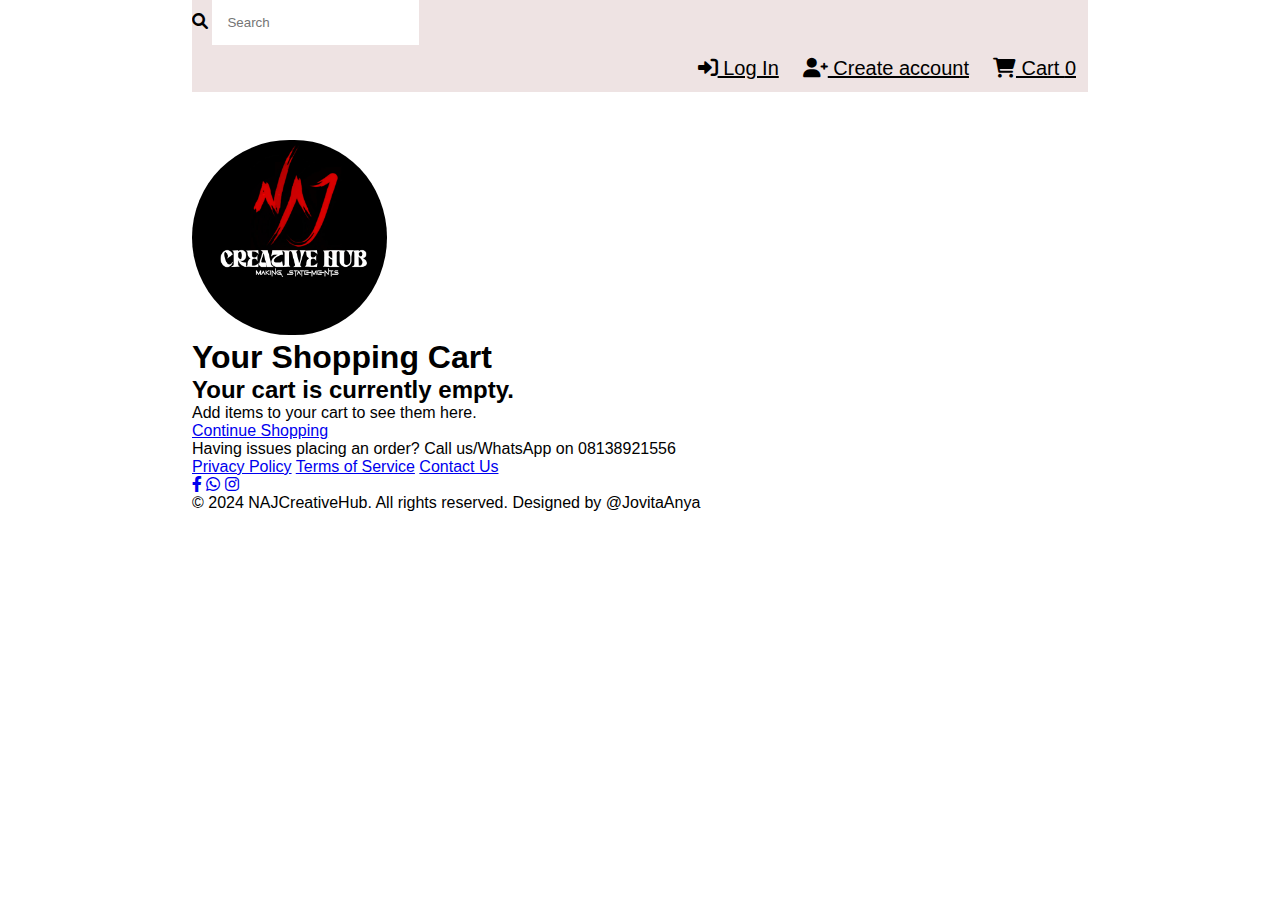
<file: cart.html>
<!--<?php
session_start();
?>-->
<!DOCTYPE html>
<html lang="en">
  <head>
    <meta charset="UTF-8" />
    <meta name="viewport" content="width=device-width, initial-scale=1.0" />
    <title>Your Cart-BuyNAJProducts</title>
    <link rel="stylesheet" href="style.css" />
    <link
      rel="stylesheet"
      href="https://cdnjs.cloudflare.com/ajax/libs/font-awesome/6.0.0-beta3/css/all.min.css"
    />
    <script src="script.js" defer></script>
  </head>
  <body>
    <div class="container">
      <div class="topnav">
        <div class="search-container">
          <i class="fas fa-search"></i>
          <input type="text" id="searchInput" placeholder="Search" />
        </div>
        <a href="cart.html" id="cartLink"
          ><i class="fas fa-shopping-cart"></i> Cart
          <span class="cart-count" id="cartCount">0</span></a
        >
        <a href="signup.html"
          ><i class="fas fa-user-plus" target="_blank"></i> Create account</a
        >
        <a href="login.html"
          ><i class="fas fa-sign-in-alt" target="_blank"></i> Log In</a
        >
      </div>
      &nbsp;
      <div class="Logo">
        <img src="naj logo.jpg" />
      </div>

      <h1>Your Shopping Cart</h1>

      <div class="cart-items">
        <!-- Check if the cart is empty -->
        <div id="emptyCartMessage" class="empty-cart">
          <h2>Your cart is currently empty.</h2>
          <p>Add items to your cart to see them here.</p>
          <a href="index.html" class="continue-shopping">Continue Shopping</a>
        </div>
      </div>

      <div class="footer">
        <div class="footer-content">
          <p>Having issues placing an order? Call us/WhatsApp on 08138921556</p>
          <div class="footer-links">
            <a href="#">Privacy Policy</a>
            <a href="#">Terms of Service</a>
            <a href="#">Contact Us</a>
          </div>
          <div class="social-media">
            <a href="#" aria-label="Facebook"
              ><i class="fab fa-facebook-f"></i
            ></a>
            <a href="#" aria-label="WhatsApp"
              ><i class="fab fa-whatsapp"></i
            ></a>
            <a href="#" aria-label="Instagram"
              ><i class="fab fa-instagram"></i
            ></a>
          </div>
        </div>
        <div class="footer-bottom">
          <p>
            &copy; 2024 NAJCreativeHub. All rights reserved. Designed by
            @JovitaAnya
          </p>
        </div>
      </div>
    </div>
  </body>
</html>
</file>
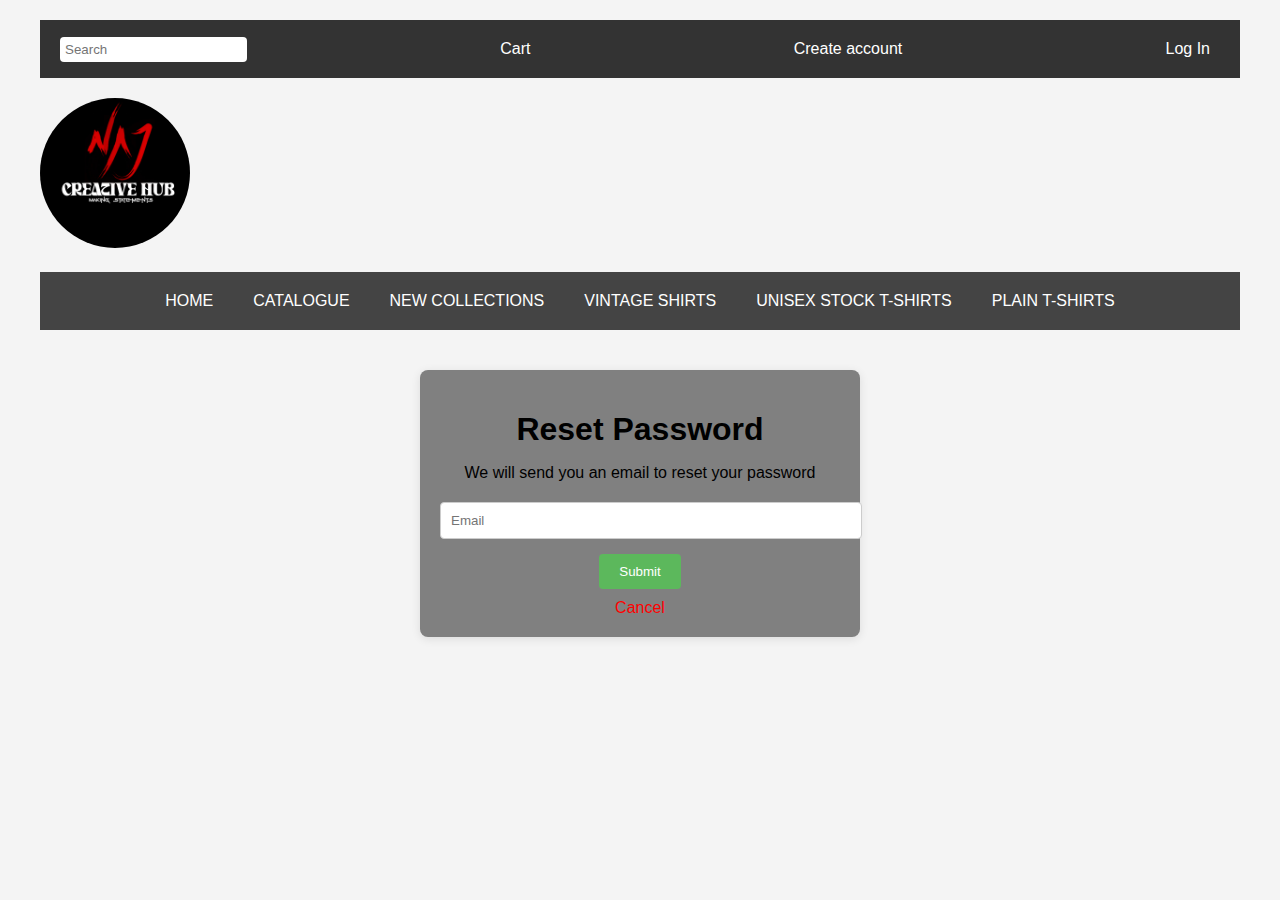
<file: forgotpassword.html>
<!--<?php
error_reporting(E_ALL);
ini_set('display_errors', 1);

$email = $_POST["email"] ?? null; // Use null coalescing operator to avoid undefined index notice
if ($email) {
    $token = bin2hex(random_bytes(16));
    $token_hash = hash("sha256", $token);
    $expiry = date("Y-m-d H:i:s", time() + 60 * 30);

    $mysqli = require __DIR__ .  "/config.php";

    if (!($mysqli instanceof mysqli)) {
        die('Failed to connect to MySQL: ' . var_export($mysqli, true));
    }

    $sql = "UPDATE users SET reset_token_hash = ?, reset_token_expires_at = ? WHERE email = ?";
    $stmt = $mysqli->prepare($sql);

    if ($stmt === false) {
        die('Prepare failed: ' . htmlspecialchars($mysqli->error));
    }

    $stmt->bind_param("sss", $token_hash, $expiry, $email);
    if (!$stmt->execute()) {
        die('Execute failed: ' . htmlspecialchars($stmt->error));
    }

    if ($stmt->affected_rows === 0) {
        echo "No user found with that email address.";
    } else {
        echo "Password reset token has been generated and stored.";
    }

    $stmt->close();
    $mysqli->close();
}
?>-->

<!DOCTYPE html>
<html lang="en">
<head>
    <meta charset="UTF-8">
    <meta name="viewport" content="width=device-width, initial-scale=1.0">
    <title>Password Reset | BuyNAJProducts / Vintage Shirts</title>
    <link rel="stylesheet" href="forgotpassword.css" />
</head>
<body>
    <div class="container">
        <div class="topnav">
            <div class="search-container">
                <i class="fas fa-search"></i>
                <input type="text" placeholder="Search" />
            </div>
            <a href="#"><i class="fas fa-shopping-cart"></i> Cart</a>
            <a href="signup.css" target="_blank"><i class="fas fa-user-plus"></i> Create account</a>
            <a href="login.html" target="_blank"><i class="fas fa-sign-in-alt"></i> Log In</a>
        </div>

        <div class="logo">
            <img src="naj logo.jpg" alt="NAJ Logo" />
        </div>

        <div class="secondnav">
            <a href="#">HOME</a>
            <a href="#">CATALOGUE</a>
            <a href="#">NEW COLLECTIONS</a>
            <a href="#">VINTAGE SHIRTS</a>
            <a href="#">UNISEX STOCK T-SHIRTS</a>
            <a href="#">PLAIN T-SHIRTS</a>
        </div>
    </div>
<form action="forgotpassword.html" method="post">
    <div class="reset_container">
        <h1>Reset Password</h1>
        <p>We will send you an email to reset your password</p>
        <div class="input_container">
            <label for="email-Input">
                <input type="email" id="email-Input" name="email" placeholder="Email" required />
            </label>
        </div>
        <div>
            <button class="emailsubmit" type="submit">Submit</button>
        </div>
        <div>
            <a href="login.html">Cancel</a>
        </div>
    </div>
</form>
</body>
</html>
</file>
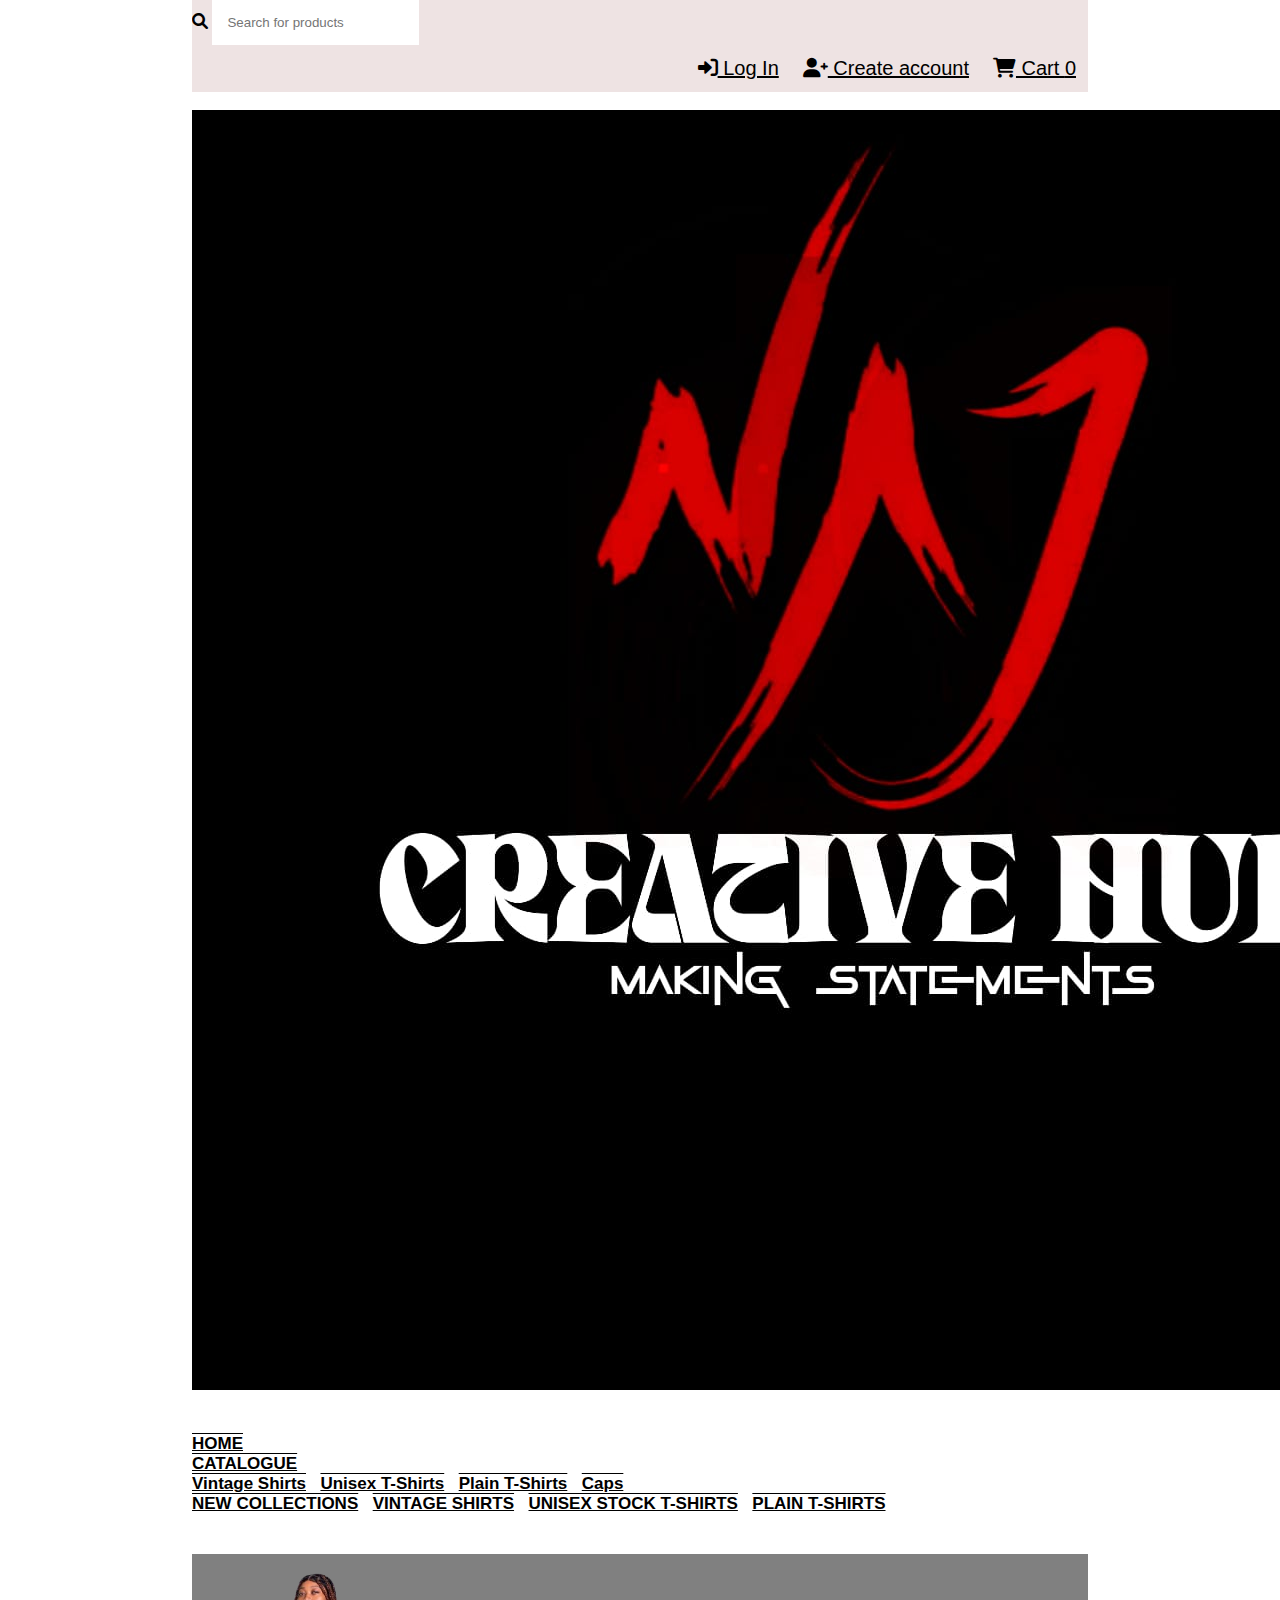
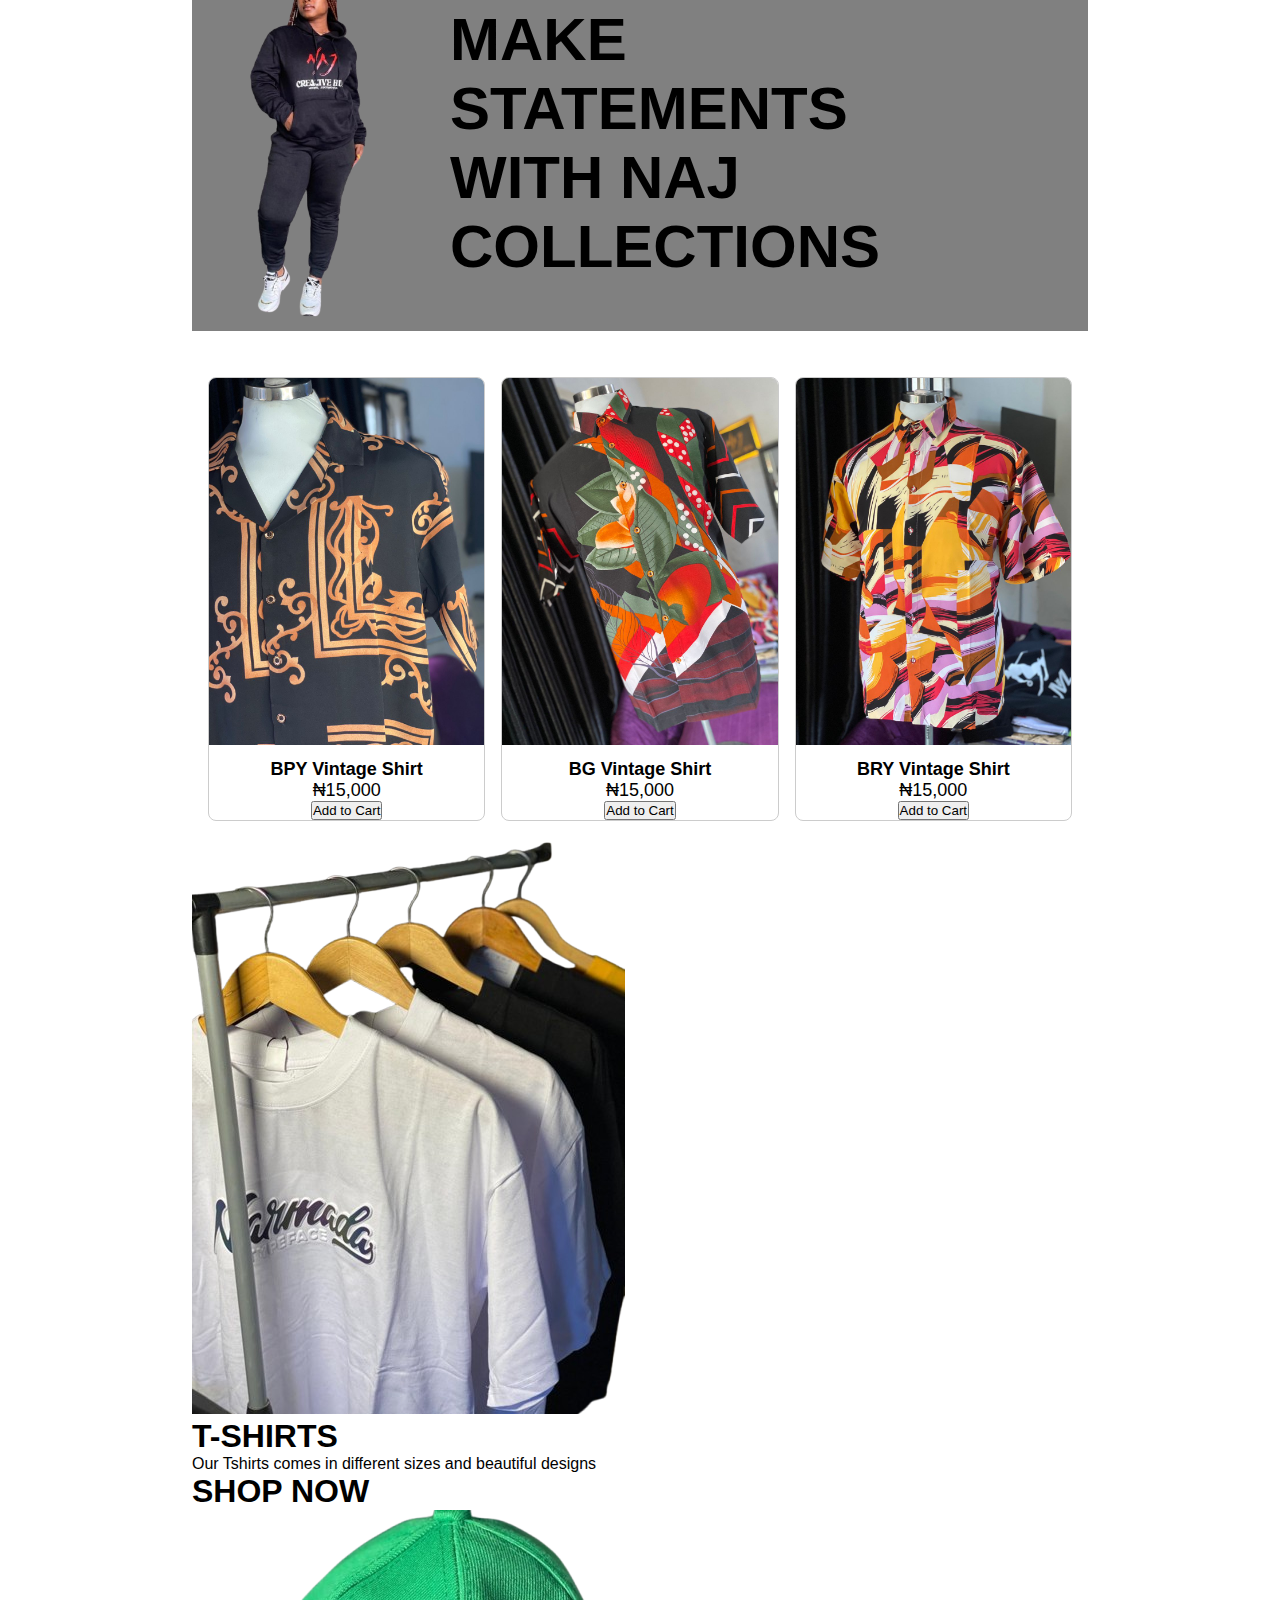
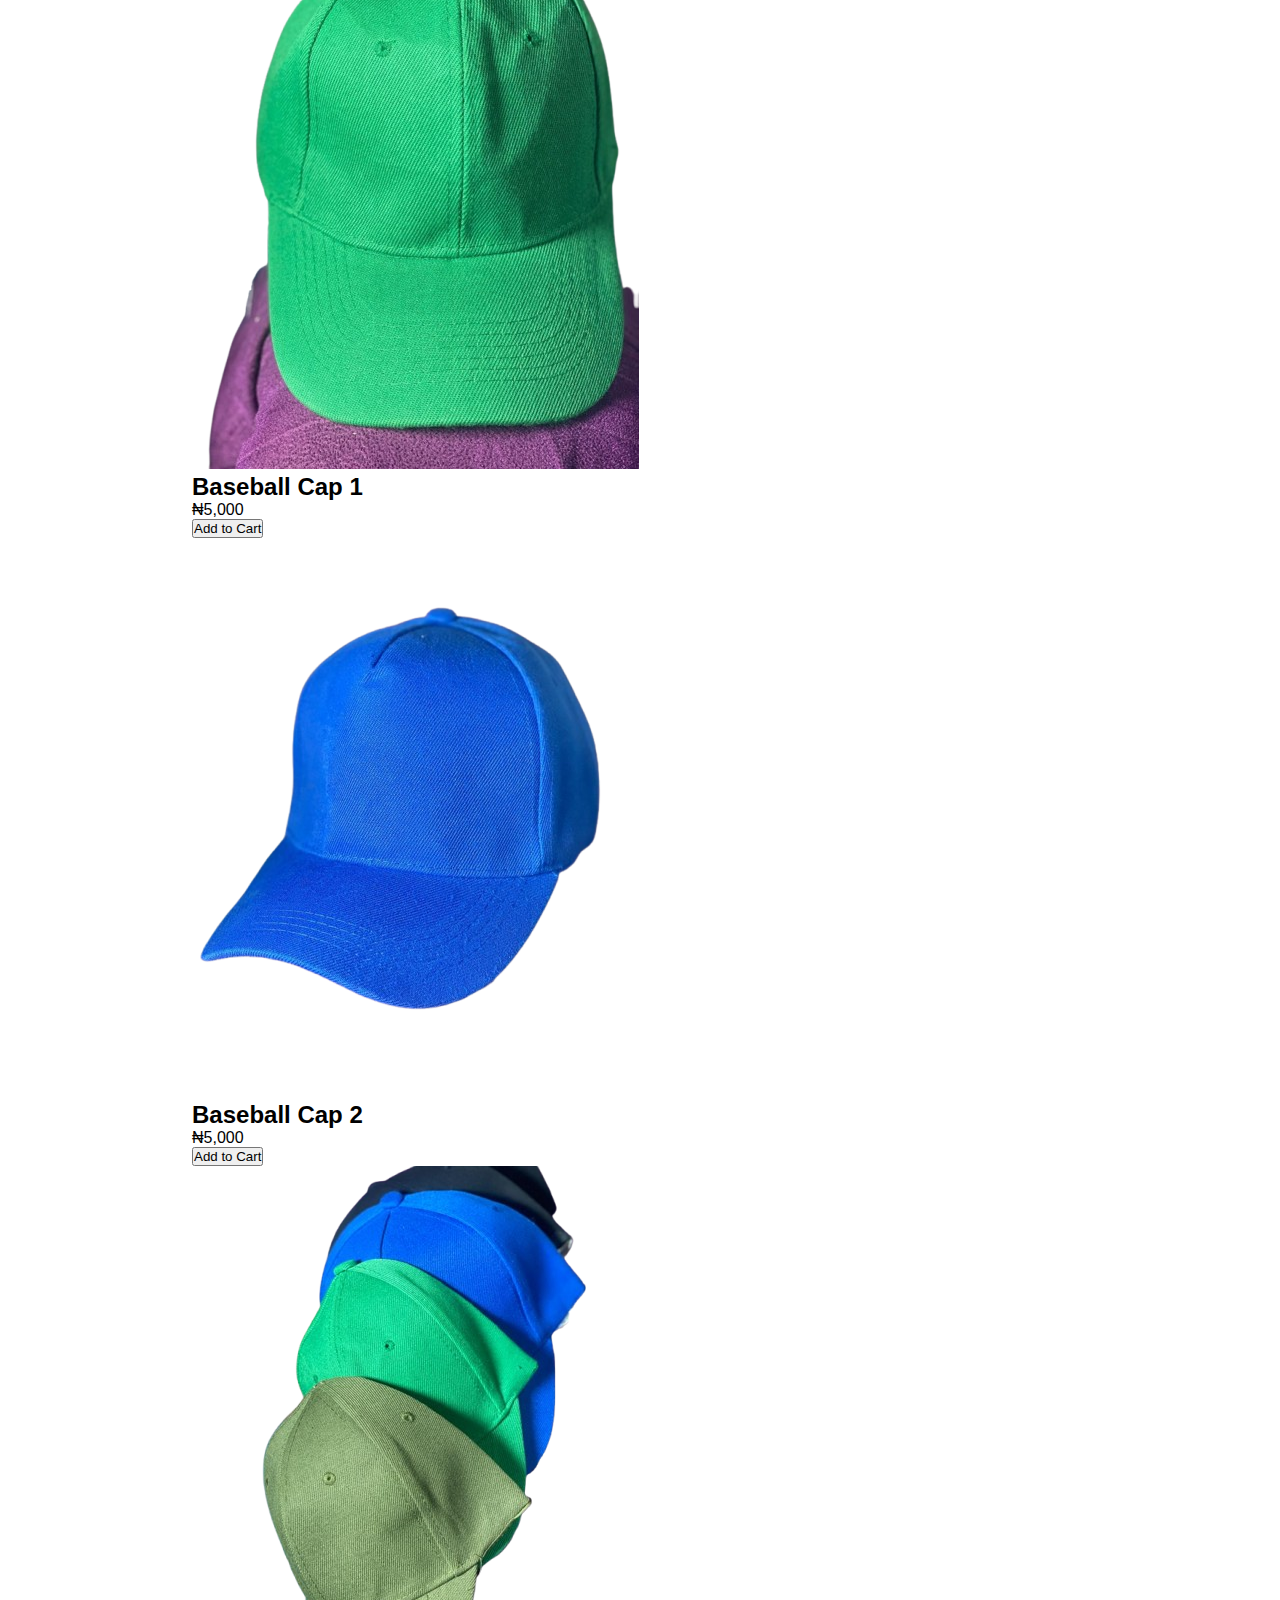
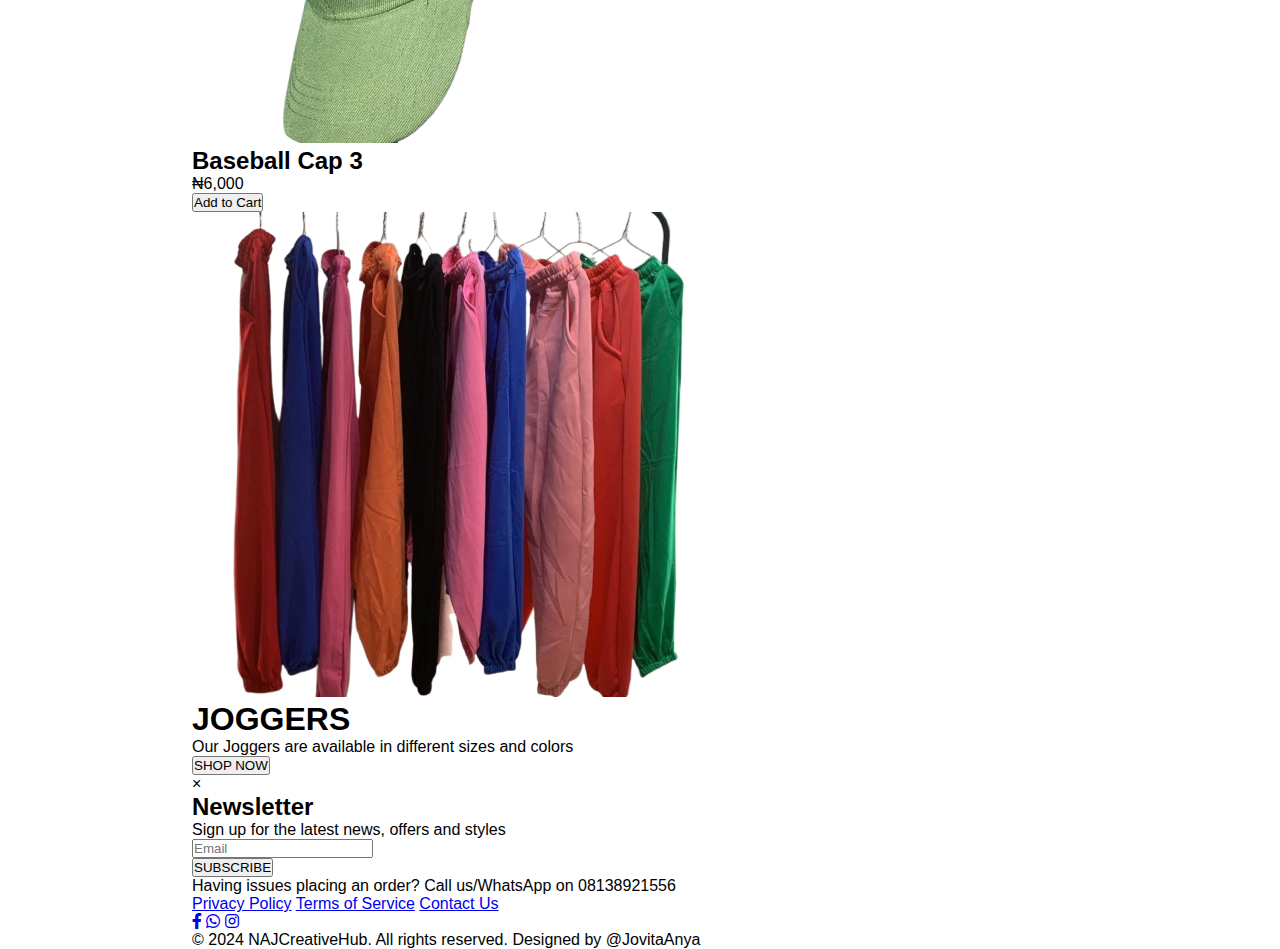
<file: home.html>
<!--<?php
session_start();
?> -->

<!DOCTYPE html>
<html lang="en">
  <head>
    <meta charset="UTF-8" />
    <meta name="viewport" content="width=device-width, initial-scale=1.0" />
    <title>BuyNAJProducts/VintageShirts/UnisexTshirts/Caps</title>
    <link rel="stylesheet" href="style.css" />
    <link
      rel="stylesheet"
      href="https://cdnjs.cloudflare.com/ajax/libs/font-awesome/6.0.0-beta3/css/all.min.css"
    />
    <script src="script.js" defer></script>
  
  </head>
  <body>
    <div class="container">
      <div class="topnav">
        <div class="search-container">
          <i class="fas fa-search"></i>
          <input type="text" id="searchInput" placeholder="Search for products" />
        </div>

        <a href="cart.html" id="cartLink"
          ><i class="fas fa-shopping-cart"></i> Cart
          <span class="cart-count" id="cartCount">0</span></a
        >
        <a href="signup.html"
          ><i class="fas fa-user-plus" target="_blank"></i> Create account</a
        >
        <a href="login.html"
          ><i class="fas fa-sign-in-alt" target="_blank"></i> Log In</a
        >
      </div>
      &nbsp;
      <div class="logo">
        <img src="naj logo.jpg" />
      </div>
      <div class="secondnav">
        <a href="#" target="_blank">HOME</a>
        <div class="dropdown">
          <a href="#" class="dropbtn">CATALOGUE</a>
          <div class="dropdown-content">
            <a href="#">Vintage Shirts</a>
            <a href="#">Unisex T-Shirts</a>
            <a href="#">Plain T-Shirts</a>
            <a href="#">Caps</a>
          </div>
        </div>
        <a href="#">NEW COLLECTIONS</a>
        <a href="#">VINTAGE SHIRTS</a>
        <a href="#">UNISEX STOCK T-SHIRTS</a>
        <a href="#">PLAIN T-SHIRTS</a>
      </div>

      <div class="wrapper">
        <div class="image">
          <img src="Hoodie-removebg-preview.png" />
        </div>
        <div class="text"><h1>MAKE STATEMENTS WITH NAJ COLLECTIONS</h1></div>
      </div>

      <div class="row">
        <div class="column">
          <img src="vintage shirt 3.jfif" />
          <div class="productInfo">
            <h2 class="productname">BPY Vintage Shirt</h2>
            <p class="productPrice">&#8358;15,000</p>
            <button class="add-to-cart">Add to Cart</button>
          </div>
        </div>

        <div class="column">
          <img src="vintage shirt11.jfif" />
          <div class="productInfo">
            <h2 class="productname">BG Vintage Shirt</h2>
            <p class="productPrice">&#8358;15,000</p>
            <button class="add-to-cart">Add to Cart</button>
          </div>
        </div>

        <div class="column">
          <img src="vintage shirt10.jfif" />
          <div class="productInfo">
            <h2 class="productname">BRY Vintage Shirt</h2>
            <p class="productPrice">&#8358;15,000</p>
            <button class="add-to-cart">Add to Cart</button>
          </div>
        </div>
      </div>

      <div class="Tshirtwrapper">
        <div class="Tshirt" alt="Tshirts in hanger">
          <img src="unisex tshirts.png" class="Tmoving-image"/>
          <div class="TeeText">
            <h1 class="text1">T-SHIRTS</h1>
            <p class="text2">
              Our Tshirts comes in different sizes and beautiful designs
            </p>
            <h1 class="text3">SHOP NOW</h1>
          </div>
        </div>
      </div>

      <div class="baseballcaps">
        <div class="cap">
          <img src="green baseballcap.png" alt="Baseball Cap 1" />
          <h2>Baseball Cap 1</h2>
          <p>&#8358;5,000</p>
          <button class="add-to-cart">Add to Cart</button>
        </div>
        <div class="cap">
          <img src="blue cap.png" alt="Baseball Cap 2" />
          <h2>Baseball Cap 2</h2>
          <p>&#8358;5,000</p>
          <button class="add-to-cart">Add to Cart</button>
        </div>
        <div class="cap">
          <img src="baseball caps.png" alt="Baseball Cap 3" />
          <h2>Baseball Cap 3</h2>
          <p>&#8358;6,000</p>
          <button class="add-to-cart">Add to Cart</button>
        </div>
      </div>

      <div class="Joggerswrapper">
        <div class="Joggers" alt="Joggers in hanger">
          <img src="joggers-removebg-preview.png" class="moving-image"/>
          </div>
          <div class="JText">
            <h1 class="Jtext1">JOGGERS</h1>
            <p class="Jtext2">
              Our Joggers are available in different sizes and colors
            </p>
            <button  class="Jtext3">SHOP NOW</button>
          </div>
        </div>

      <!-- The Modal -->
      <div id="myModal" class="modal">
        <!-- Modal content -->
        <div class="modal-content">
          <span class="close">&times;</span>
          <h2>Newsletter</h2>
          <p>Sign up for the latest news, offers and styles</p>
          <label></label><div class="inputbox">
            <input
              type="text"
              name="email"
              id="email-input"
              placeholder="Email"
            />
          </div>
        </label>
          <button id="modalActionBtn">SUBSCRIBE</button>
        </div>
      </div>
      <div class="footer">
        <div class="footer-content">
          <p>Having issues placing an order? Call us/WhatsApp on 08138921556</p>
          <div class="footer-links">
            <a href="#">Privacy Policy</a>
            <a href="#">Terms of Service</a>
            <a href="#">Contact Us</a>
          </div>
          <div class="social-media">
            <a href="#" aria-label="Facebook"><i class="fab fa-facebook-f"></i></a>
            <a href="#" aria-label="WhatsApp"><i class="fab fa-whatsapp"></i></a>
            <a href="#" aria-label="Instagram"><i class="fab fa-instagram"></i></a>
          </div>
        </div>
        <div class="footer-bottom">
          <p>&copy; 2024 NAJCreativeHub. All rights reserved. Designed by @JovitaAnya</p>
        </div>
    </div>
  </body>
</html>
</file>
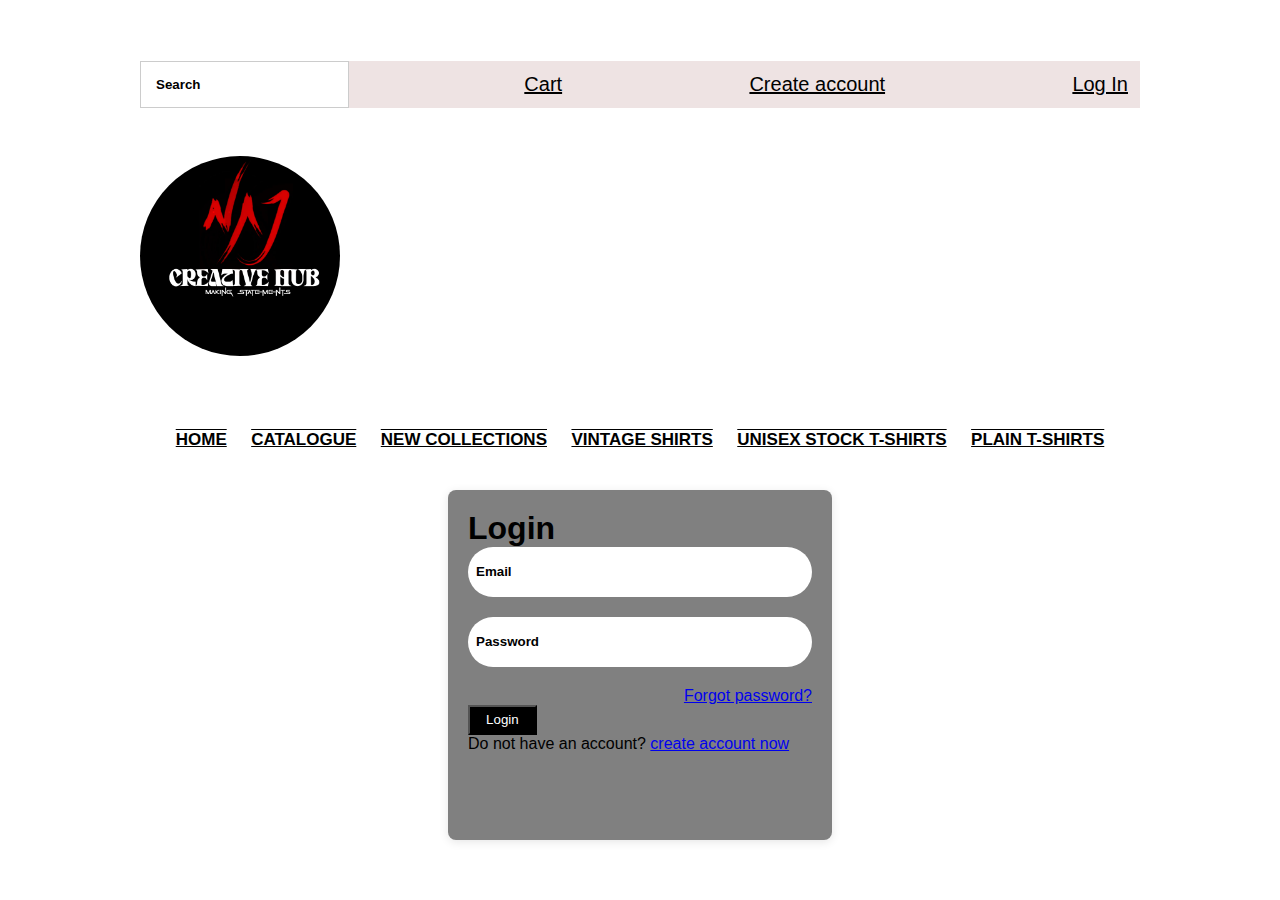
<file: Login.html>
<!DOCTYPE html>
<html lang="en">
  <head>
    <meta charset="UTF-8" />
    <meta name="viewport" content="width=device-width, initial-scale=1.0" />
    <title>Login|BuyNAJProducts/VintageShirts</title>
    <link rel="stylesheet" href="Login.css" />
  </head>
  <body>
    <div class="container">
      <div class="topnav">
        <div class="search-container">
          <i class="fas fa-search"></i>
          <input type="text" placeholder="Search" />
        </div>
        <a href="#"><i class="fas fa-shopping-cart"></i> Cart</a>
        <a href="signup.html"
          ><i class="fas fa-user-plus" target="_blank"></i> Create account</a
        >
        <a href="Login.html"
          ><i class="fas fa-sign-in-alt" target="_blank"></i> Log In</a
        >
      </div>
      &nbsp;
      <div class="Logo">
        <img src="naj logo.jpg" />
      </div>
      <div class="secondnav">
        <a href="#">HOME</a>
        <a href="#">CATALOGUE</a>
        <a href="#">NEW COLLECTIONS</a>
        <a href="#">VINTAGE SHIRTS</a>
        <a href="#">UNISEX STOCK T-SHIRTS</a>
        <a href="#">PLAIN T-SHIRTS</a>
      </div>
    </div>
    <div class="form-wrapper">
      <form>
        <h1>Login</h1>
        <div class="inputbox">
          <input
            type="text"
            name="email"
            id="email-input"
            placeholder="Email"
          />
        </div>
        <div class="inputbox">
          <input
            type="text"
            name="password"
            id="password-input"
            placeholder="Password"
          />
        </div>
        <div class="ForgotPassword"><a href="#">Forgot password?</a></div>
        <div class="submit-btn">
          <button type="submit">Login</button>
          <div class="No account">
            <p>Do not have an account? <a href="#">create account now</a></p>
          </div>
        </div>
      </form>
    </div>
  </body>
</html>
</file>
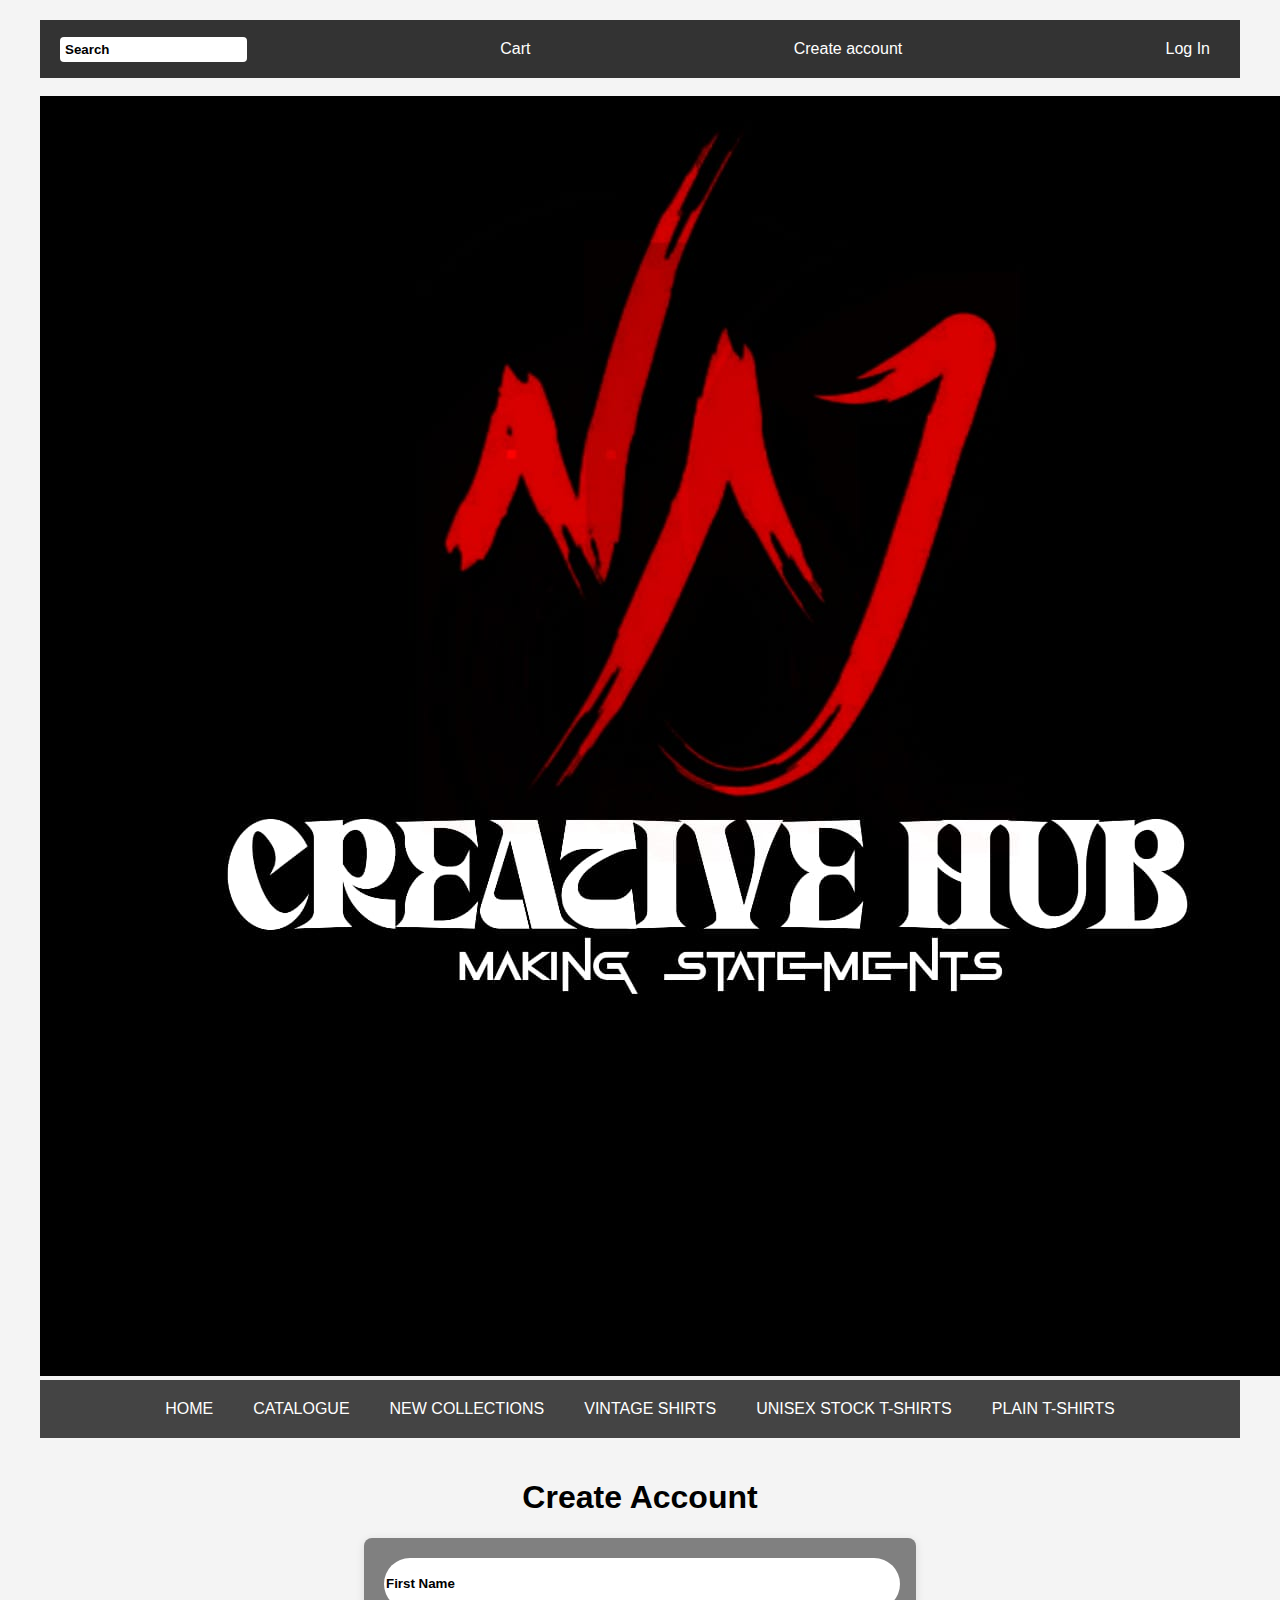
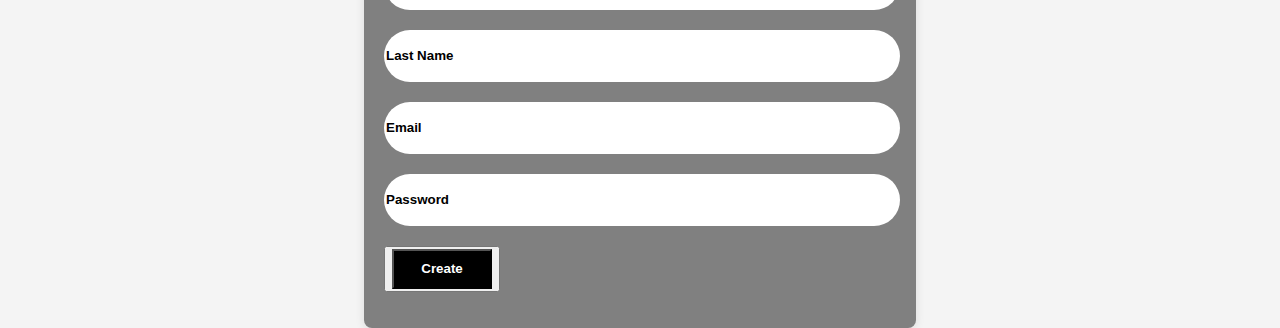
<file: Signup.html>
<!DOCTYPE html>
<html lang="en">
  <head>
    <meta charset="UTF-8" />
    <meta name="viewport" content="width=device-width, initial-scale=1.0" />
    <title>CreateAccount|BuyNAJProducts/VintageShirts</title>
    <link rel="stylesheet" href="signup.css" />
  </head>
  <body>
    <div class="container">
      <div class="topnav">
        <div class="search-container">
          <i class="fas fa-search"></i>
          <input type="text" placeholder="Search" />
        </div>
        <a href="#"><i class="fas fa-shopping-cart"></i> Cart</a>
        <a href="signup.html"
          ><i class="fas fa-user-plus" target="_blank"></i> Create account</a
        >
        <a href="Login.html"
          ><i class="fas fa-sign-in-alt" target="_blank"></i> Log In</a
        >
      </div>
      &nbsp;
      <div class="Logo">
        <img src="naj logo.jpg" />
      </div>
      <div class="secondnav">
        <a href="#">HOME</a>
        <a href="#">CATALOGUE</a>
        <a href="#">NEW COLLECTIONS</a>
        <a href="#">VINTAGE SHIRTS</a>
        <a href="#">UNISEX STOCK T-SHIRTS</a>
        <a href="#">PLAIN T-SHIRTS</a>
      </div>
    </div>
    <h1>Create Account</h1>
    <div class="form-wrapper">
      <form action="">
        <label class="input-label">
          <input
            type="text"
            name="firstname-input"
            placeholder="First Name"
            required
          />
        </label>
        <label class="input-label">
          <input
            type="text"
            name="Lastname-input"
            placeholder="Last Name"
            required
          />
        </label>
        <label class="input-label">
          <input type="email" name="email-input" placeholder="Email" required />
        </label>
        <label class="input-label">
          <input
            type="text"
            name="password-input"
            placeholder="Password"
            required
          />
        </label>
        <button>
          <input type="submit" id="submit" value="Create" />
        </button>
      </form>
    </div>
  </body>
</html>
</file>
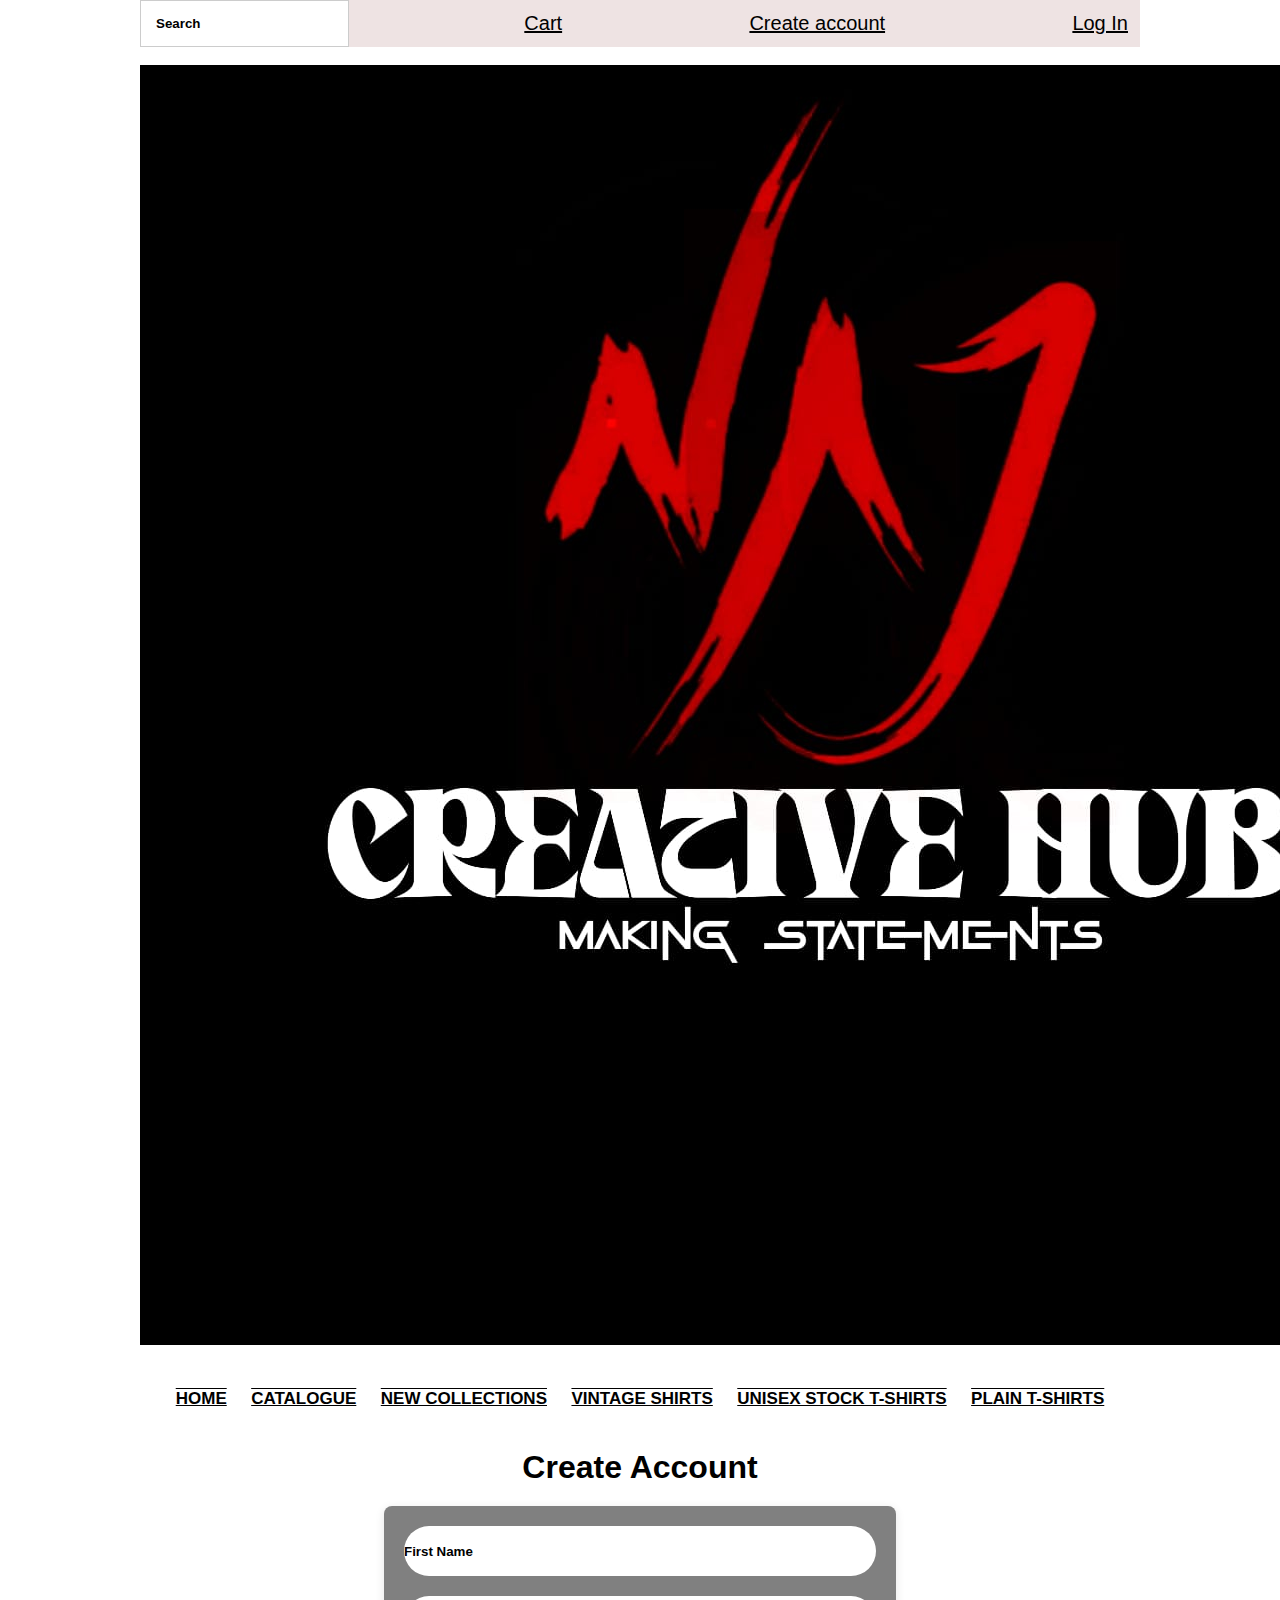
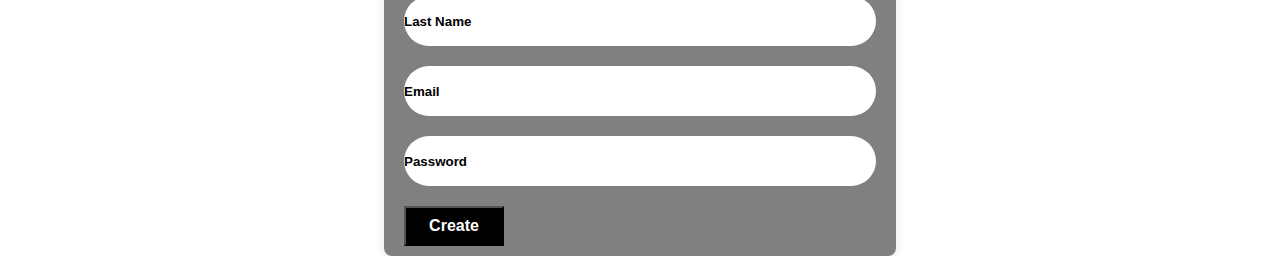
<file: signup.html>
<!--<?php
include 'config.php'; // Include the database connection

// Initialize error and success messages
$errorMessage = '';
$successMessage = '';

// Check if the form was submitted
if ($_SERVER['REQUEST_METHOD'] == 'POST' && isset($_POST['create'])) {
    // Handle signup
    $firstName = trim($_POST['firstName']);
    $lastName = trim($_POST['lastName']);
    $email = trim($_POST['email']);
    $password = $_POST['password']; // Raw password input

    // Validate inputs
    if (empty($firstName) || empty($lastName) || empty($email) || empty($password)) {
        $errorMessage = "Error: All fields are required.";
    } else {
        // Hash the password for security
        $hashedPassword = password_hash($password, PASSWORD_DEFAULT);

        // Check if the email already exists
        $stmt = $conn->prepare("SELECT email FROM users WHERE email = ?");
        $stmt->bind_param("s", $email);
        $stmt->execute();
        $stmt->store_result();

        if ($stmt->num_rows > 0) {
            $errorMessage = "Error: Email already exists. Please use a different email.";
        } else {
            // Prepare and bind for inserting new user
            $stmt = $conn->prepare("INSERT INTO users (firstName, lastName, email, password) VALUES (?, ?, ?, ?)");
            $stmt->bind_param("ssss", $firstName, $lastName, $email, $hashedPassword);

            // Execute the statement
            if ($stmt->execute()) {
                // Set success message
                $successMessage = "Account created successfully! You can now log in.";
                // Redirect to the login page after a short delay
                header("Location: Login.php");
                exit();
            } else {
                $errorMessage = "Error: " . $stmt->error;
            }
        }
    }

    // Close statement
    $stmt->close();
}

// Close connection
$conn->close();
?>-->


<!DOCTYPE html>
<html lang="en">
  <head>
    <meta charset="UTF-8" />
    <meta name="viewport" content="width=device-width, initial-scale=1.0" />
    <title>Signup|BuyNAJProducts/VintageShirts</title>
    <link rel="stylesheet" href="Signup.css" />
  </head>
  <body>
    <div class="container">
      <div class="topnav">
        <div class="search-container">
          <i class="fas fa-search"></i>
          <input type="text" placeholder="Search" />
        </div>
        <a href="cart.html"><i class="fas fa-shopping-cart"></i> Cart</a>
        <a href="signup.html"
          ><i class="fas fa-user-plus" target="_blank"></i> Create account</a
        >
        <a href="login.html"
          ><i class="fas fa-sign-in-alt" target="_blank"></i> Log In</a
        >
      </div>
      &nbsp;
      <div class="logo">
        <img src="naj logo.jpg" />
      </div>
      <div class="secondnav">
        <a href="#">HOME</a>
        <a href="#">CATALOGUE</a>
        <a href="#">NEW COLLECTIONS</a>
        <a href="#">VINTAGE SHIRTS</a>
        <a href="#">UNISEX STOCK T-SHIRTS</a>
        <a href="#">PLAIN T-SHIRTS</a>
      </div>
    </div>
        <h1>Create Account</h1>
        <div class="form-wrapper">
            <form action="signup.html" method="post" id="signupForm">
                <label class="input-label">
                    <input type="text" name="firstName" id="firstname-input" placeholder="First Name" required />
                </label>
                <label class="input-label">
                    <input type="text" name="lastName" id="lastname-input" placeholder="Last Name" required />
                </label>
                <label class="input-label">
                    <input type="email" name="email" id="email-input" placeholder="Email" required />
                </label>
                <label class="input-label">
                    <input type="password" name="password" id="password-input" placeholder="Password" required />
                </label>
                <button type="submit" name="create" id="submit">Create</button>
            </form>
        </div>
    </div>
</body>
</html>
</file>
<file: style.css>
* {
  box-sizing: border-box;
  margin: 0;
  padding: 0;
  font-family: sans-serif;
}

.body {
  display: flex;
  justify-content: center;
  align-items: center;
  min-height: 100vh;
}

.container {
  width: 70%;
  margin-left: auto;
  margin-right: auto;
  max-width: 1000px;
}

.topnav {
  background-color: rgb(238, 227, 227);
  width: 100%;
  overflow: auto;
}

.topnav a {
  float: right;
  padding: 12px;
  color: black;
  text-decoration: underline;
  font-size: 20px;
}

.topnav input[type="text"] {
  border: 4px;
  padding: 15px;
}

.Logo img {
  width: 200px;
  border-radius: 100px;
  margin-right: 20px;
  padding-right: 5px;
  margin-top: 30px;
}

.secondnav {
  margin-top: 40px;
  margin-bottom: 40px;
}

.secondnav a {
  padding-right: 10px;
  color: black;
  text-decoration: underline overline;
  font-size: 17px;
  font-style: sans-serif;
  font-weight: bold;
}

.secondnav a:hover {
  background-color: rgb(122, 122, 23);
}

.wrapper {
  margin-bottom: 30px;
  display: grid;
  align-items: center;
  grid-template-columns: 1fr 1fr 1fr;
  column-gap: 50px;
  background-color: gray;
  width: 100%;
}

.image img {
  max-width: 150%;
  max-height: 75%;
}

.text {
  font-size: 30px;
  font-weight: bolder;
  margin-left: 50px;
}

.row {
  display: grid;
  grid-template-columns: repeat(
    auto-fill,
    minmax(250px, 1fr)
  ); /* Adjusted for responsive grid */
  gap: 16px; /* Space between grid items */
  padding: 16px;
}

.column {
  text-align: center;
  border: 1px solid #ccc; /* Added solid border */
  border-radius: 8px;
  overflow: hidden;
  transition: transform 0.3s; /* Smooth transition for scaling */
}

.column:hover {
  cursor: pointer; /* Changed to pointer for better UX */
  transform: scale(1.05); /* Slightly scale up on hover */
  z-index: 2;
}

.column img {
  width: 100%;
  height: auto;
}

.productInfo {
  margin-top: 10px;
}

.productname {
  font-size: 18px;
  font-weight: bold;
}

.productPrice {
  font-size: 18px;
}
</file>
<file: forgotpassword.css>
/* General Styles */
body {
  font-family: Arial, sans-serif;
  margin: 0;
  padding: 0;
  background-color: #f4f4f4;
}

.container {
  max-width: 1200px;
  margin: 0 auto;
  padding: 20px;
}

/* Navigation Styles */
.topnav {
  display: flex;
  justify-content: space-between;
  align-items: center;
  background-color: #333;
  padding: 10px 20px;
  flex-wrap: wrap; /* Allow wrapping on smaller screens */
}

.topnav a {
  color: white;
  text-decoration: none;
  padding: 10px;
  transition: background-color 0.3s;
}

.topnav a:hover {
  background-color: #575757;
}

.search-container {
  display: flex;
  align-items: center;
}

.search-container input {
  padding: 5px;
  border: none;
  border-radius: 4px;
}

/* Logo Styles */
.logo {
  text-align: left;
  margin: 20px 0;
}

.logo img {
  width: 150px; /* Set a fixed width */
  height: 150px; /* Set a fixed height */
  border-radius: 50%; /* Make the image round */
  object-fit: cover; /* Ensure the image covers the area without distortion */
}

/* Second Navigation Styles */
.secondnav {
  display: flex;
  justify-content: center;
  background-color: #444;
  padding: 10px 0;
  flex-wrap: wrap; /* Allow wrapping on smaller screens */
}

.secondnav a {
  color: white;
  text-decoration: none;
  padding: 10px 20px;
}

.secondnav a:hover {
  background-color: #575757;
}

/* Reset Container Styles */
.reset_container {
  background-color: grey;
  border-radius: 8px;
  box-shadow: 0 2px 10px rgba(0, 0, 0, 0.1);
  padding: 20px;
  max-width: 400px;
  margin: 20px auto;
  text-align: center;
}

.reset_container h1 {
  margin-bottom: 10px;
  color: black;
}

.reset_container p {
  margin-bottom: 20px;
  color: black;
}

.input_container {
  margin-bottom: 15px;
}

.input_container input {
  width: 100%;
  padding: 10px;
  border: 1px solid #ccc;
  border-radius: 4px;
}

.emailsubmit {
  background-color: #5cb85c;
  color: white;
  border: none;
  padding: 10px 20px;
  border-radius: 4px;
  cursor: pointer;
  transition: background-color 0.3s;
}

.emailsubmit:hover {
  background-color: #4cae4c;
}

.reset_container a {
  display: inline-block;
  margin-top: 10px;
  color: red;
  text-decoration: none;
}

.reset_container a:hover {
  text-decoration: underline;
}

/* Responsive Styles */
@media (max-width: 768px) {
  .topnav,
  .secondnav {
    flex-direction: column; /* Stack items vertically */
    align-items: center; /* Center items */
  }

  .topnav a,
  .secondnav a {
    padding: 10px 0; /* Adjust padding for smaller screens */
  }

  .reset_container {
    padding: 15px; /* Reduce padding on smaller screens */
    max-width: 90%; /* Allow more width on smaller screens */
  }
}

@media (max-width: 480px) {
  .reset_container h1 {
    font-size: 1.5em; /* Adjust font size for smaller screens */
  }

  .reset_container p {
    font-size: 0.9em; /* Adjust font size for smaller screens */
  }

  .emailsubmit {
    width: 100%; /* Make button full width */
  }
}
</file>
<file: Login.css>
* {
  box-sizing: border-box;
  margin: 0;
  padding: 0;
  font-family: sans-serif;
}
body {
  display: flex;
  flex-direction: column;
  justify-content: center;
  align-items: center;
  min-height: 100vh;
}
.container {
  width: 90%; /* Changed to 90% for better responsiveness */
  max-width: 1000px;
  background-color: white;
}
.form-wrapper {
  background-color: grey; /* Background color for the form */
  padding: 20px; /* Padding inside the container */
  border-radius: 8px; /* Rounded corners */
  box-shadow: 0 2px 10px rgba(0, 0, 0, 0.1); /* Optional: shadow effect */
  width: 30%; /* Set a fixed width for the container */
  height: 350px;
}

.container h1 {
  font-size: 36px;
  text-align: center;
  margin-bottom: 40px;
}

.inputbox input {
  background: white;
  width: 100%;
  height: 50px;
  margin-bottom: 20px;
  box-shadow: 0px 5px 10px 1px rgba(0, 0, 0 0.05);
  border-radius: 30px;
  padding: 8px; /* Adjust input padding */
  border: none;
  outline: none;
  transition: 3s;
}
::placeholder {
  font-weight: 600;
  color: #000;
}
.ForgotPassword {
  display: flex;
  justify-content: right;
}
.submit-btn button {
  width: 20%;
  height: 30px;
  color: white;
  background-color: #000;
}
@media (max-width: 600px) {
  .container {
    width: 90%; /* Make the container take up more width on small screens */
    padding: 15px; /* Adjust padding */
  }

  h1 {
    font-size: 1.5em; /* Smaller heading size */
  }

  .inputbox input {
    padding: 8px; /* Adjust input padding */
  }

  .submit-btn button {
    width: 100%; /* Full width button on small screens */
  }
}
.topnav {
  background-color: rgb(238, 227, 227);
  width: 100%;
  display: flex; /* Changed to Flexbox */
  justify-content: space-between; /* Space between elements */
  align-items: center; /* Center items vertically */
}

.topnav a {
  padding: 12px;
  color: black;
  text-decoration: underline;
  font-size: 20px;
}

.topnav input[type="text"] {
  border: 1px solid #ccc; /* Added border style */
  padding: 15px;
}
.Logo img {
  width: 200px;
  border-radius: 100px;
  margin: 30px 0; /* Adjusted margin for better spacing */
}
.secondnav {
  margin: 40px 0;
  text-align: center; /* Centered navigation */
}

.secondnav a {
  padding: 0 10px; /* Adjusted padding */
  color: black;
  text-decoration: underline overline;
  font-size: 17px;
  font-weight: bold;
}

.secondnav a:hover {
  background-color: rgb(122, 122, 23);
}
</file>
<file: signup.css>
body {
  font-family: Arial, sans-serif;
  margin: 0;
  padding: 0;
  background-color: #f4f4f4;
}

.container {
  max-width: 1200px;
  margin: 0 auto;
  padding: 20px;
}

/* Navigation Styles */
.topnav {
  display: flex;
  justify-content: space-between;
  align-items: center;
  background-color: #333;
  padding: 10px 20px;
  flex-wrap: wrap; /* Allow wrapping on smaller screens */
}

.topnav a {
  color: white;
  text-decoration: none;
  padding: 10px;
  transition: background-color 0.3s;
}

.topnav a:hover {
  background-color: #575757;
}

.search-container {
  display: flex;
  align-items: center;
}

.search-container input {
  padding: 5px;
  border: none;
  border-radius: 4px;
}

/* Logo Styles */
.logo {
  text-align: left;
  margin: 20px 0;
}

.logo img {
  width: 150px; /* Set a fixed width */
  height: 150px; /* Set a fixed height */
  border-radius: 50%; /* Make the image round */
  object-fit: cover; /* Ensure the image covers the area without distortion */
}

/* Second Navigation Styles */
.secondnav {
  display: flex;
  justify-content: center;
  background-color: #444;
  padding: 10px 0;
  flex-wrap: wrap; /* Allow wrapping on smaller screens */
}
.secondnav a {
  color: white;
  text-decoration: none;
  padding: 10px 20px;
}

.secondnav a:hover {
  background-color: #575757;
}
/* Responsive Styles */
@media (max-width: 768px) {
  .topnav,
  .secondnav {
    flex-direction: column; /* Stack items vertically */
    align-items: center; /* Center items */
  }

  .topnav a,
  .secondnav a {
    padding: 10px 0; /* Adjust padding for smaller screens */
  }
  .form-wrapper {
    width: 90%; /* Make the form take up more width on small screens */
  }
}
.form-wrapper {
  background-color: grey; /* Background color for the form */
  padding: 20px; /* Padding inside the container */
  border-radius: 8px; /* Rounded corners */
  box-shadow: 0 2px 10px rgba(0, 0, 0, 0.1); /* Optional: shadow effect */
  width: 40%; /* Set a fixed width for the container */
  height: 350px;
  margin: 0 auto; /* Center the form wrapper */
}
.input-label input {
  background: white;
  width: 100%;
  height: 50px;
  margin-bottom: 20px;
  box-shadow: 0px 5px 10px 1px rgba(0, 0, 0 0.05);
  border-radius: 30px;
  border: none;
  outline: none;
  transition: 3s;
}

::placeholder {
  font-weight: 600;
  color: #000;
}
#lastname-label {
  margin-top: 20px;
}
#submit {
  width: 100px;
  height: 40px;
  color: white;
  background-color: #000;
  font-size: 100%;
  font-weight: 800;
}
h1 {
  text-align: center;
}
</file>
<file: Signup.css>
* {
  box-sizing: border-box;
  margin: 0;
  padding: 0;
  font-family: sans-serif;
}
body {
  display: flex;
  flex-direction: column;
  justify-content: center;
  align-items: center;
  min-height: 100vh;
}

h1 {
  text-align: center;
  font-size: xx-large;
  margin-bottom: 20px;
}

.form-wrapper {
  background-color: grey; /* Background color for the form */
  padding: 20px; /* Padding inside the container */
  border-radius: 8px; /* Rounded corners */
  box-shadow: 0 2px 10px rgba(0, 0, 0, 0.1); /* Optional: shadow effect */
  width: 40%; /* Set a fixed width for the container */
  height: 350px;
}
.input-label input {
  background: white;
  width: 100%;
  height: 50px;
  margin-bottom: 20px;
  box-shadow: 0px 5px 10px 1px rgba(0, 0, 0 0.05);
  border-radius: 30px;
  border: none;
  outline: none;
  transition: 3s;
}

::placeholder {
  font-weight: 600;
  color: #000;
}
#lastname-label {
  margin-top: 20px;
}
#submit {
  width: 100px;
  height: 40px;
  color: white;
  background-color: #000;
  font-size: 100%;
  font-weight: 800;
}
.container {
  width: 90%; /* Changed to 90% for better responsiveness */
  max-width: 1000px;
  background-color: white;
}

.topnav {
  background-color: rgb(238, 227, 227);
  width: 100%;
  display: flex; /* Changed to Flexbox */
  justify-content: space-between; /* Space between elements */
  align-items: center; /* Center items vertically */
}

.topnav a {
  padding: 12px;
  color: black;
  text-decoration: underline;
  font-size: 20px;
}

.topnav input[type="text"] {
  border: 1px solid #ccc; /* Added border style */
  padding: 15px;
}
.Logo img {
  width: 200px;
  border-radius: 100px;
  margin: 30px 0; /* Adjusted margin for better spacing */
}
.secondnav {
  margin: 40px 0;
  text-align: center; /* Centered navigation */
}

.secondnav a {
  padding: 0 10px; /* Adjusted padding */
  color: black;
  text-decoration: underline overline;
  font-size: 17px;
  font-weight: bold;
}

.secondnav a:hover {
  background-color: rgb(122, 122, 23);
}
</file>
